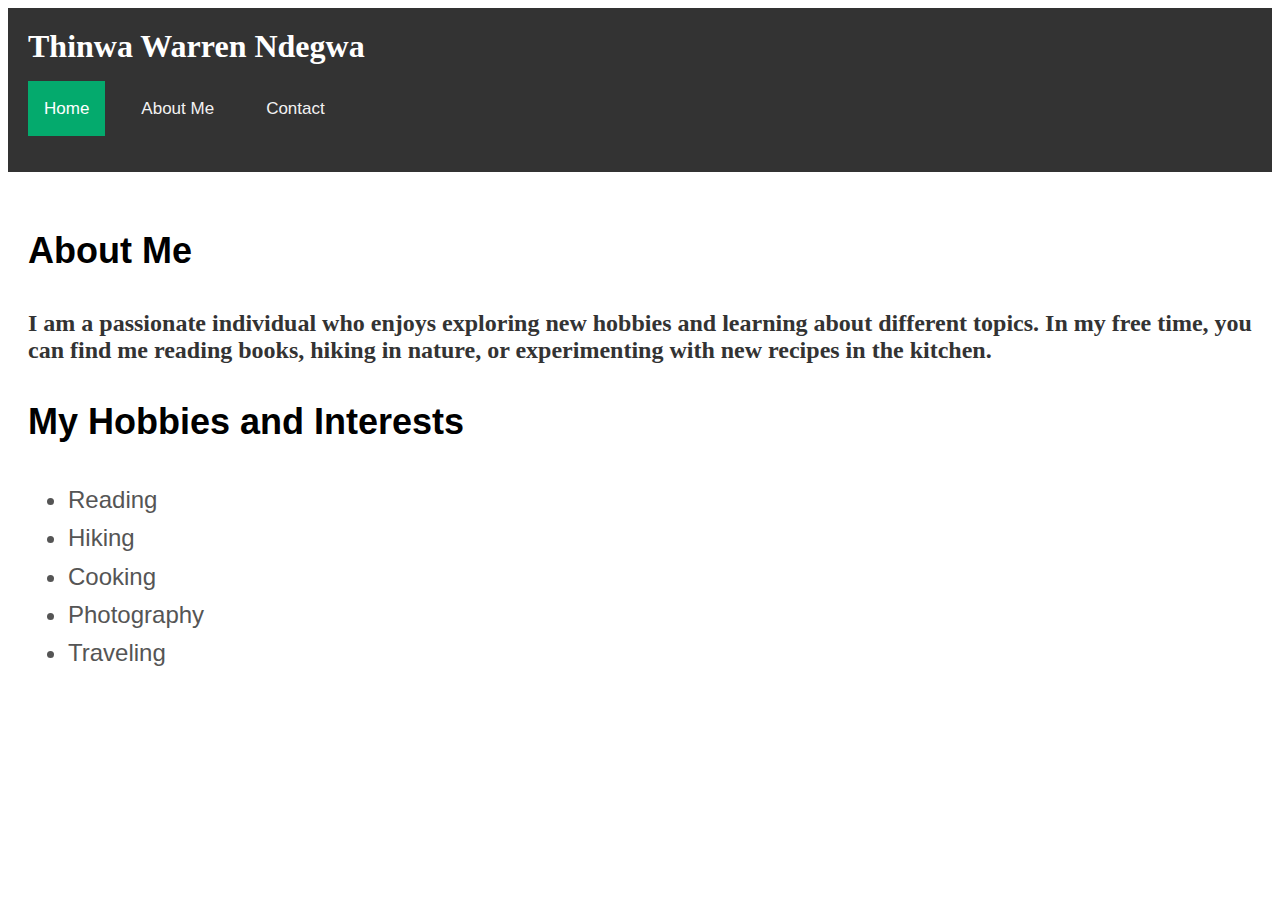
<file: about.html>
<!DOCTYPE html>
<html>
<head>
  <title>About Me</title>
  <link rel="stylesheet" type="text/css" href="styles.css">
</head>
<body>
  <header>
    <h1>Thinwa Warren Ndegwa</h1>
    <nav>
      <ul>
      <li><a href="index.html">Home</a></li>
      <li><a href="about.html">About Me</a></li>
      <li><a href="contact.html">Contact</a></li>
      </ul>
      
    </nav>
  </header>
  
  <main>
    <h2>About Me</h2>
    <p>I am a passionate individual who enjoys exploring new hobbies and learning about different topics. In my free time, you can find me reading books, hiking in nature, or experimenting with new recipes in the kitchen.</p>
    
    <h2>My Hobbies and Interests</h2>
    <ul>
      <li>Reading</li>
      <li>Hiking</li>
      <li>Cooking</li>
      <li>Photography</li>
      <li>Traveling</li>
    </ul>
  </main>
  
 
</body>
</html>
</file>
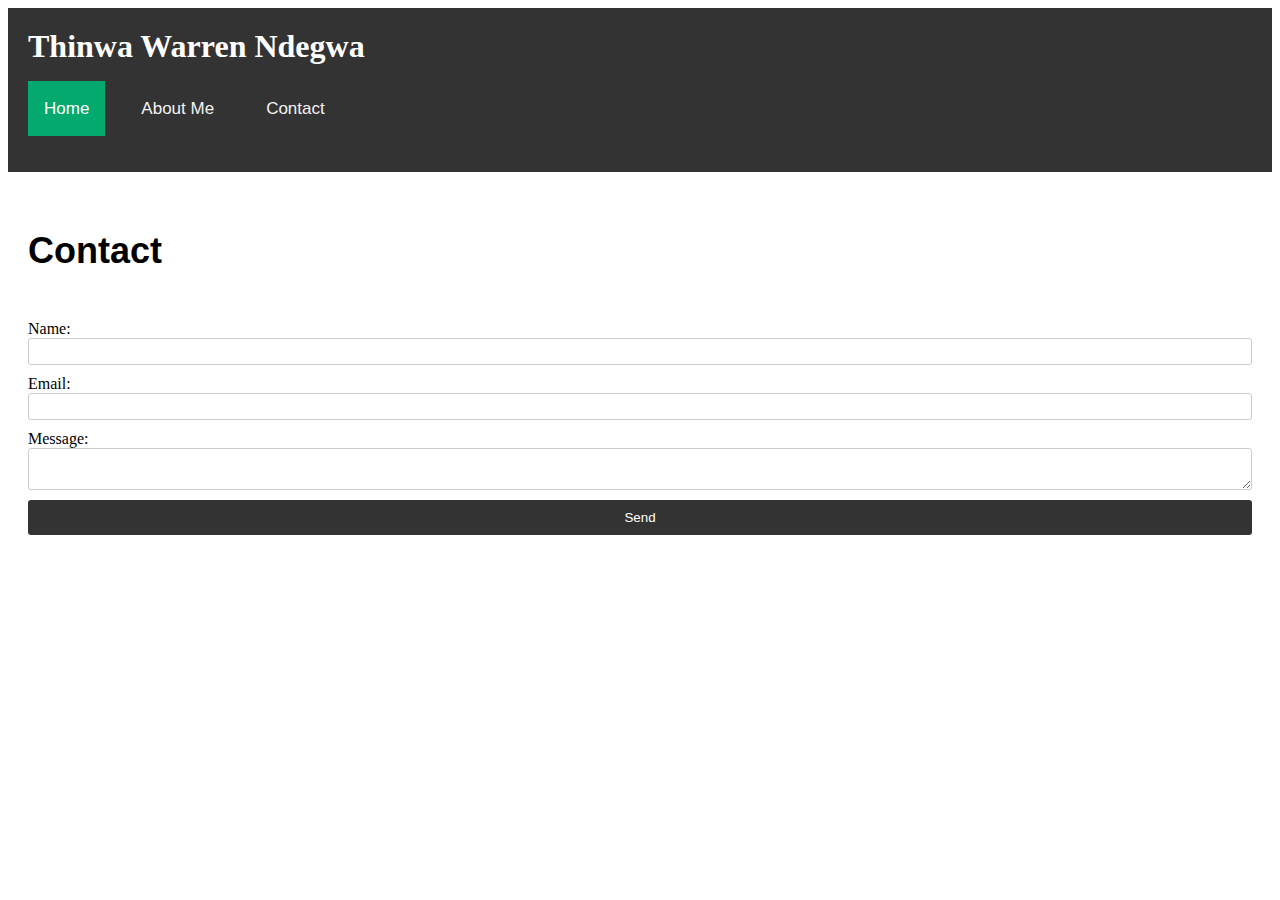
<file: contact.html>
<!DOCTYPE html>
<html>
<head>
  <title>Contact</title>
  <link rel="stylesheet" type="text/css" href="styles.css">
</head>
<body>
  <header>
    <h1>Thinwa Warren Ndegwa</h1>
    <nav>
      <ul>
        <li><a href="index.html">Home</a></li>
        <li><a href="about.html">About Me</a></li>
        <li><a href="contact.html">Contact</a></li>
      </ul>
    </nav>
  </header>
  
  <main>
    <h2>Contact</h2>
    <form>
      <label for="name">Name:</label>
      <input type="text" id="name" name="name" required>
      
      <label for="email">Email:</label>
      <input type="email" id="email" name="email" required>
      
      <label for="message">Message:</label>
      <textarea id="message" name="message" required></textarea>
      
      <button type="submit">Send</button>
    </form>
  </main>
  
  
</body>
</html>
</file>
<file: styles.css>
/* General Styles */
body {
    background-image: url("Pictures/background.jpg;")
    back
 }
  

  
  
  /* Header Styles */
  header {
    background-color: #333;
    color: #fff;
    padding: 20px;
  }
  
  header h1 {
    margin: 0;
  }
  
  nav ul {
    list-style-type: none;
    padding: 0;
    display: flex;
  }
  
  nav li {
    margin-right: 20px;
  }
  
  nav a {
    color: #fff;
    text-decoration: none;
  }
  
  nav a:hover {
    color: #ccc;
  }
  /* Navigation Bar Styles */
nav {
    background-color: #333;
    overflow: hidden;
  }
  
  nav a {
    float: left;
    color: #f2f2f2;
    text-align: center;
    padding: 14px 16px;
    text-decoration: none;
    font-size: 17px;
  }
  
  /* Styles for the "Home" link */
  nav a[href="index.html"] {
    background-color: #04AA6D;
    color: white;
  }
  
  nav a:hover {
    background-color: #ddd;
    color: black;
  }
  
  /* Main Content Styles */
  main {
    padding: 20px;
  }
  
  h2 {
    color: #333;
  }
  
  img {
    max-width: 100%;
    height: auto;
  }

  h2{
    font-family: 'Arial', sans-serif;
    font-size: 16px;
    line-height: 1.6;
    color: green
    padding: 20px;
    border-radius: 5px;
  }

  /* Styles for the "About Me" section */
.about-me {
    background-color: #f9f9f9;
    padding: 20px;
    border: 1px solid #ccc;
    border-radius: 5px;
    box-shadow: 0 2px 4px rgba(0, 0, 0, 0.1);
  }
  
  .about-me h2 {
    font-size: 48px;
    font-weight: bold;
    margin-bottom: 10px;
    color: #333;
  }
  
  p{font-size: 24px;
    font-weight: bold;
    margin-bottom: 10px;
    color: #333;
  }
  .about-me p {
    font-size: 48px;
    font-family: Arial, sans-serif;
    line-height: 1.6;
    color: #555;
  }

  li{font-size: 24px;
    font-family: Arial, sans-serif;
    line-height: 1.6;
    color: #555;
 }
  
  /* Styles for the "My Hobbies and Interests" section */
  .hobbies {
    background-color: #f9f9f9;
    padding: 20px;
    border: 1px solid #ccc;
    border-radius: 5px;
    box-shadow: 0 2px 4px rgba(0, 0, 0, 0.1);
  }
  
  .hobbies h2 {
    font-size: 24px;
    font-weight: bold;
    margin-bottom: 10px;
    color: #333;
  }
  
  .hobbies ul {
    list-style-type: none;
    padding: 0;
    margin: 0;
  }
  
  .hobbies li {
    font-size: 16px;
    font-family: Arial, sans-serif;
    line-height: 1.6;
    color: #555;
    margin-bottom: 10px;
  }


  
  
  /* Contact Form Styles */
.contact-form {
    background-color: #f9f9f9;
    padding: 40px;
    border-radius: 10px;
    box-shadow: 0 2px 4px rgba(0, 0, 0, 0.1);
  }
  
  .contact-form h2 {
    font-size: 28px;
    color: #333;
    text-align: center;
    margin-bottom: 30px;
  }
  
  .contact-form form {
    display: flex;
    flex-direction: row;
    align:center
  }
  
  .contact-form label {
    font-size: 16px;
    color: #555;
    margin-bottom: 5px;
  }
  
  .contact-form input,
  .contact-form textarea {
    padding: 12px;
    border: 1px solid #ccc;
    border-radius: 5px;
    font-size: 16px;
    margin-bottom: 20px;
  }
  
  .contact-form textarea {
    resize: horizontal;
    min-height: 120px;
  }
  
  .contact-form button {
    background-color: #007bff;
    color: #fff;
    border: none;
    border-radius: 5px;
    padding: 12px 24px;
    font-size: 16px;
    cursor: pointer;
    transition: background-color 0.3s ease;
  }
  
  .contact-form button:hover {
    background-color: #0056b3;
  }
  
  label {
    margin-top: 10px;
  }
  
  input, textarea {
    padding: 5px;
    border: 1px solid #ccc;
    border-radius: 3px;
  }

  /* About Me Section */
.about-me {
    background-color: #f9f9f9;
    padding: 40px;
    text-align: center;
  }
  
  .about-me h2 {
    font-size: 36px;
    color: #333;
    margin-bottom: 20px;
  }
  
  .about-me p {
    font-size: 18px;
    color: #555;
    line-height: 1.6;
    margin-bottom: 30px;
  }
  
  .hobbies {
    list-style-type: none;
    padding: 0;
    display: flex;
    justify-content: center;
    flex-wrap: wrap;
  }
  
  .hobbies li {
    font-size: 20px;
    color: #333;
    background-color: #e9e9e9;
    padding: 10px 20px;
    margin: 10px;
    border-radius: 20px;
  }
  
  .hobbies li:hover {
    background-color: #d9d9d9;
    transform: scale(1.1);
    transition: all 0.3s ease;
  }
  
  button {
    margin-top: 10px;
    padding: 10px 20px;
    background-color: #333;
    color: #fff;
    border: none;
    border-radius: 3px;
    cursor: pointer;
  }
  
  button:hover {
    background-color: #555;
  }


  form {
    display: flex;
    flex-direction: column;
  }
  
  label {
    margin-top: 10px;
  }
  
  input, textarea {
    padding: 5px;
    border: 1px solid #ccc;
    border-radius: 3px;
  }
  
  button {
    margin-top: 10px;
    padding: 10px 20px;
    background-color: #333;
    color: #fff;
    border: none;
    border-radius: 3px;
    cursor: pointer;
  }
  
  button:hover {
    background-color: #555;
  }
  
  /* Footer Styles */
  footer {
    background-color: #333;
    color: #fff;
    padding: 10px;
    text-align: center;
  }
h2{
    font-family: Arial, sans-serif;
  font-size: 36px;
  color: black
 }

 body{
    background-image: "Pictures/deku.jfif" ;


 }
</file>
